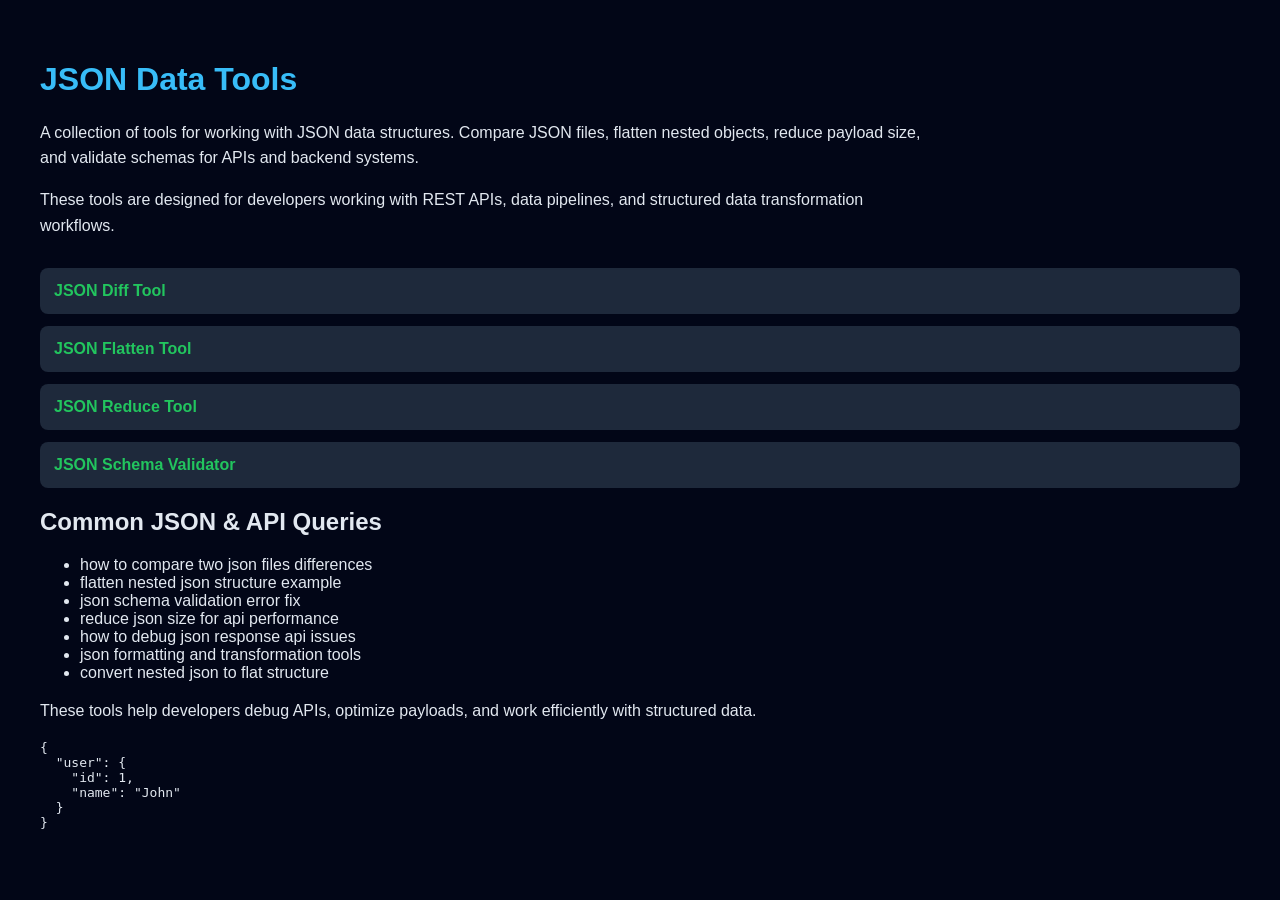
<file: index.html>
<!DOCTYPE html>
<html lang="en">
<head>
  <meta charset="UTF-8">
  <title>JSON Data Tools – Diff, Flatten, Schema & Transformation</title>
  <meta name="viewport" content="width=device-width, initial-scale=1.0">

  <!-- Google verification -->
  <meta name="google-site-verification" content="PkLa_ViOo6FAHpvh8SacceMb95o9tePRdrqLNBz9X1M" />

  <!-- SEO -->
  <meta name="description" content="JSON tools for diff comparison, flattening structures, schema validation, and data transformation for developers and APIs.">
  <meta name="keywords" content="json tools, json diff tool, flatten json structure, json schema validator, json reduce tool, api json debugging">

  <!-- AdSense -->
  <meta name="google-adsense-account" content="ca-pub-XXXXXXXXXXXXXXXX">

  <!-- Open Graph -->
  <meta property="og:title" content="JSON Data Tools – Compare, Flatten & Validate JSON">
  <meta property="og:description" content="Tools to diff, flatten, reduce, and validate JSON data structures.">
  <meta property="og:type" content="website">

  <style>
    body {
      font-family: Arial, sans-serif;
      background: #020617;
      color: #e2e8f0;
      margin: 0;
      padding: 40px;
    }
    h1 {
      color: #38bdf8;
    }
    p {
      max-width: 900px;
      line-height: 1.6;
    }
    .tools {
      margin-top: 30px;
    }
    .tool {
      background: #1e293b;
      padding: 14px;
      margin-bottom: 12px;
      border-radius: 8px;
      transition: 0.2s;
    }
    .tool:hover {
      background: #334155;
    }
    a {
      color: #22c55e;
      text-decoration: none;
      font-weight: bold;
    }
    a:hover {
      text-decoration: underline;
    }
  </style>
</head>
<body>

  <h1>JSON Data Tools</h1>

  <p>
    A collection of tools for working with JSON data structures. Compare JSON files,
    flatten nested objects, reduce payload size, and validate schemas for APIs
    and backend systems.
  </p>

  <p>
    These tools are designed for developers working with REST APIs, data pipelines,
    and structured data transformation workflows.
  </p>

  <div class="tools">

    <div class="tool"><a href="./diff/">JSON Diff Tool</a></div>
    <div class="tool"><a href="./flatten/">JSON Flatten Tool</a></div>
    <div class="tool"><a href="./reduce/">JSON Reduce Tool</a></div>
    <div class="tool"><a href="./schema/">JSON Schema Validator</a></div>

  </div>

  <!-- SEO LONG TAIL -->
  <h2>Common JSON & API Queries</h2>

  <ul>
    <li>how to compare two json files differences</li>
    <li>flatten nested json structure example</li>
    <li>json schema validation error fix</li>
    <li>reduce json size for api performance</li>
    <li>how to debug json response api issues</li>
    <li>json formatting and transformation tools</li>
    <li>convert nested json to flat structure</li>
  </ul>

  <p>
    These tools help developers debug APIs, optimize payloads,
    and work efficiently with structured data.
  </p>

  <!-- snippet SEO -->
  <pre>
{
  "user": {
    "id": 1,
    "name": "John"
  }
}
  </pre>

</body>
</html>
</file>
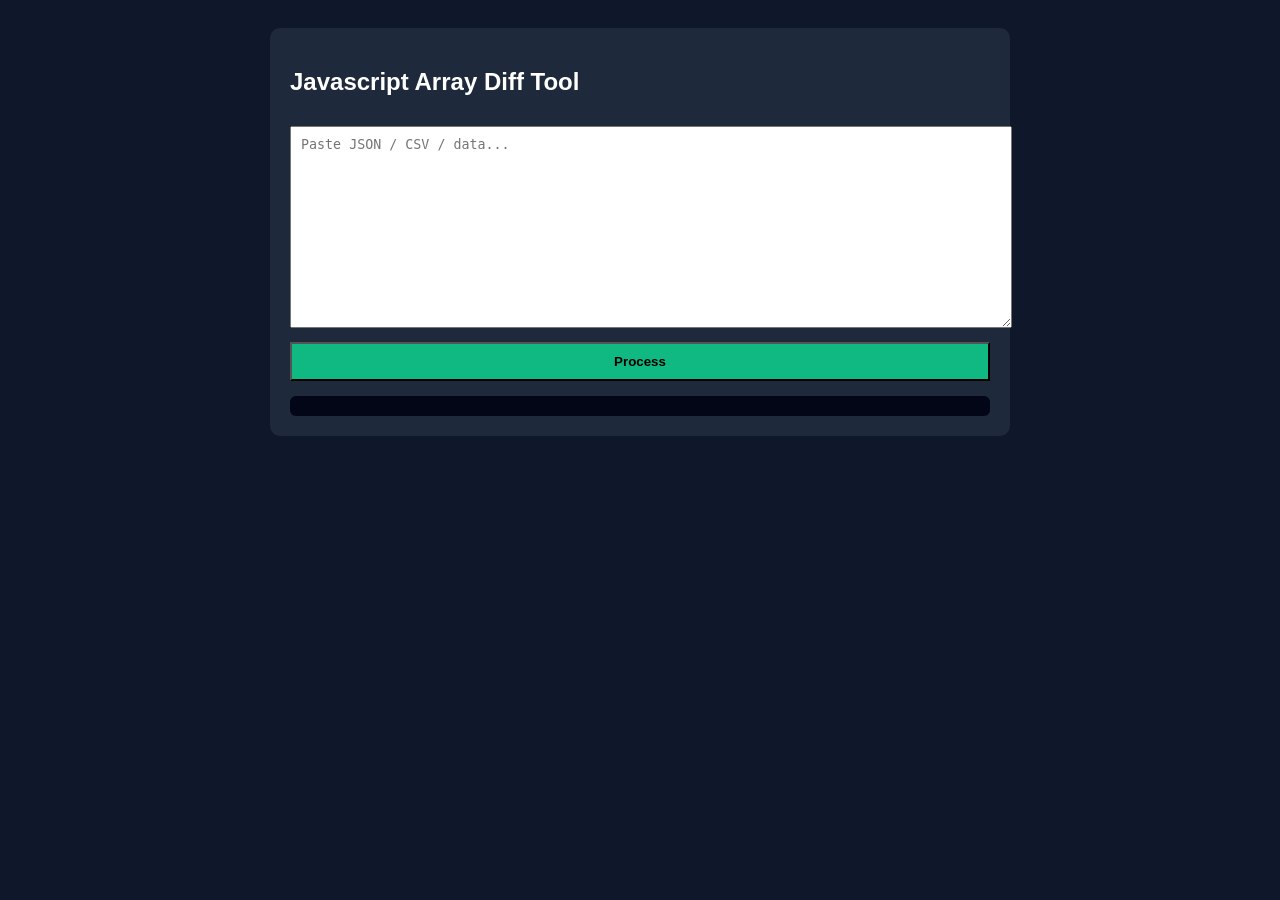
<file: javascript_array_diff_tool/index.html>
<!DOCTYPE html>
<html>
<head>
<meta charset="UTF-8">
<title>javascript_array_diff_tool</title>
<link rel="stylesheet" href="styles.css">
</head>
<body>
<div class="container">
<h2>Javascript Array Diff Tool</h2>

<textarea id="input" placeholder="Paste JSON / CSV / data..."></textarea>

<button onclick="process()">Process</button>

<div id="result"></div>
</div>

<script src="script.js"></script>
</body>
</html>
</file>
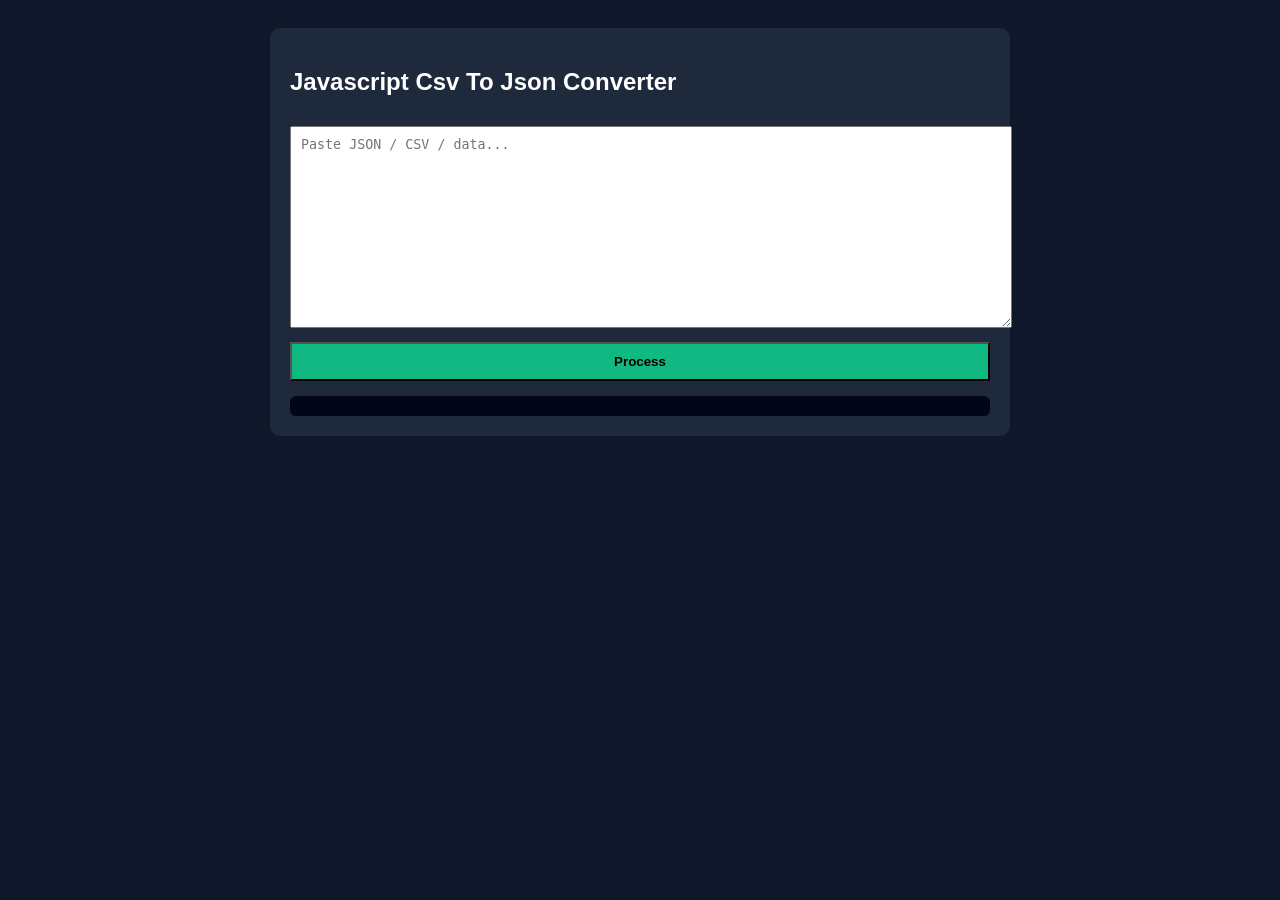
<file: javascript_csv_to_json_converter/index.html>
<!DOCTYPE html>
<html>
<head>
<meta charset="UTF-8">
<title>javascript_csv_to_json_converter</title>
<link rel="stylesheet" href="styles.css">
</head>
<body>
<div class="container">
<h2>Javascript Csv To Json Converter</h2>

<textarea id="input" placeholder="Paste JSON / CSV / data..."></textarea>

<button onclick="process()">Process</button>

<div id="result"></div>
</div>

<script src="script.js"></script>
</body>
</html>
</file>
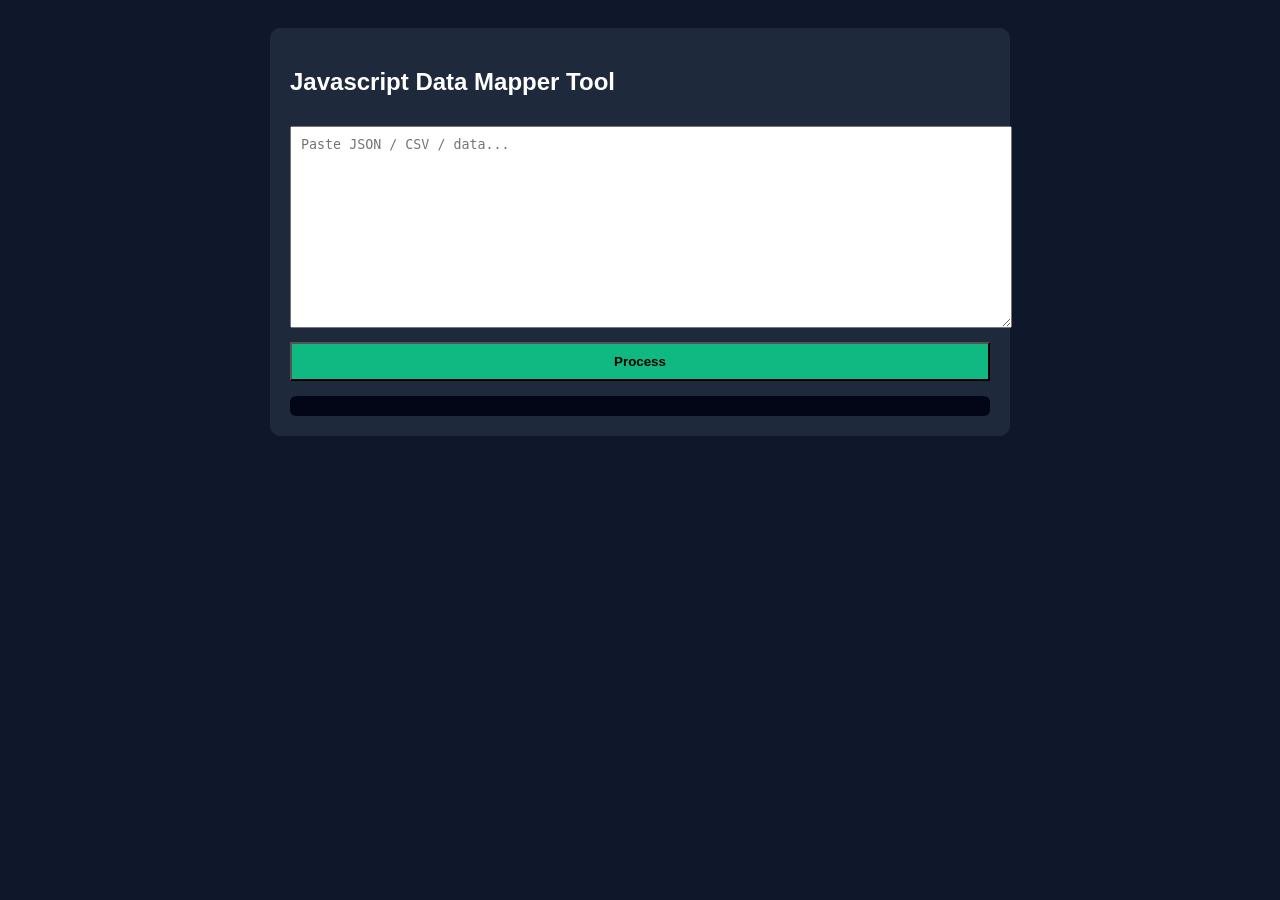
<file: javascript_data_mapper_tool/index.html>
<!DOCTYPE html>
<html>
<head>
<meta charset="UTF-8">
<title>javascript_data_mapper_tool</title>
<link rel="stylesheet" href="styles.css">
</head>
<body>
<div class="container">
<h2>Javascript Data Mapper Tool</h2>

<textarea id="input" placeholder="Paste JSON / CSV / data..."></textarea>

<button onclick="process()">Process</button>

<div id="result"></div>
</div>

<script src="script.js"></script>
</body>
</html>
</file>
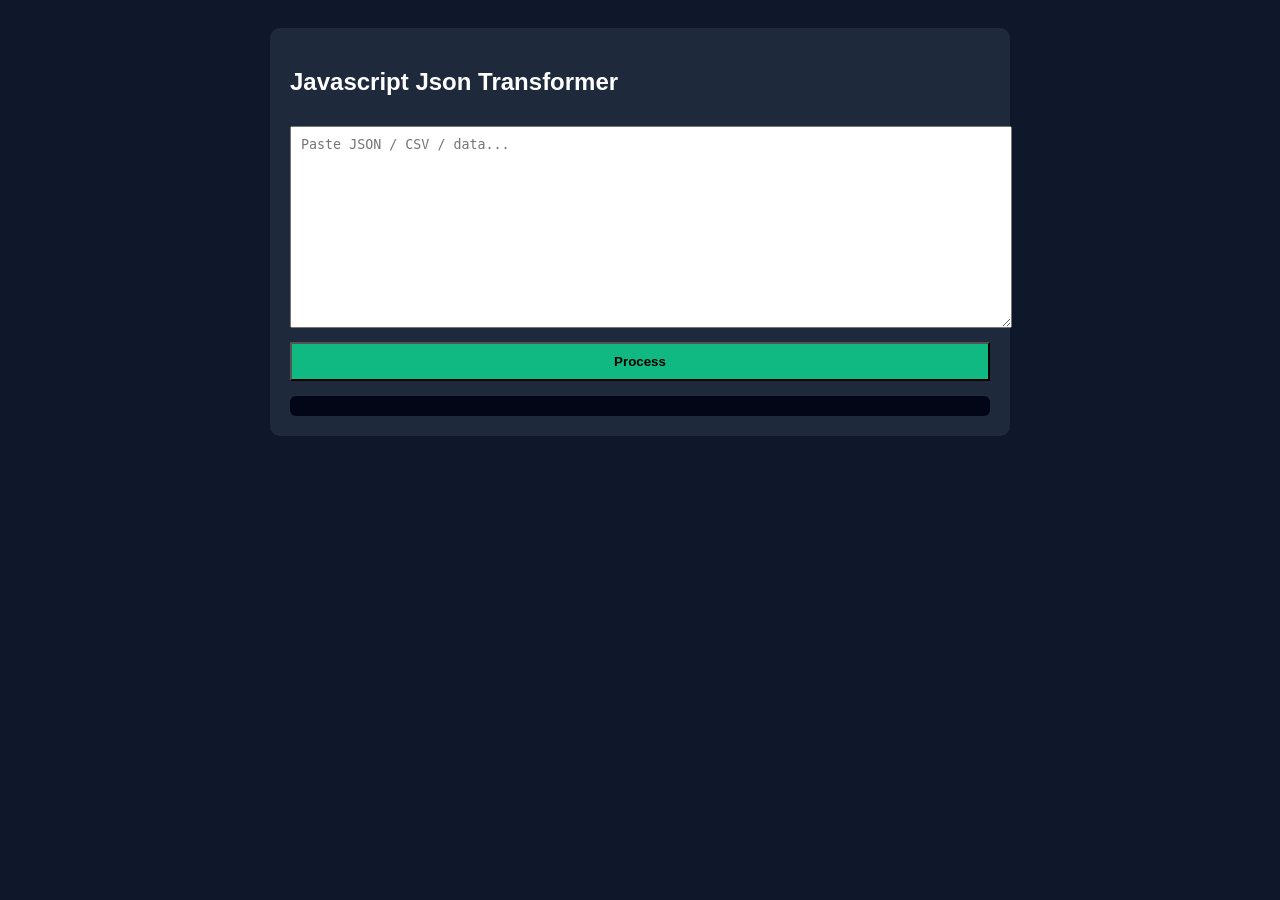
<file: javascript_json_transformer/index.html>
<!DOCTYPE html>
<html>
<head>
<meta charset="UTF-8">
<title>javascript_json_transformer</title>
<link rel="stylesheet" href="styles.css">
</head>
<body>
<div class="container">
<h2>Javascript Json Transformer</h2>

<textarea id="input" placeholder="Paste JSON / CSV / data..."></textarea>

<button onclick="process()">Process</button>

<div id="result"></div>
</div>

<script src="script.js"></script>
</body>
</html>
</file>
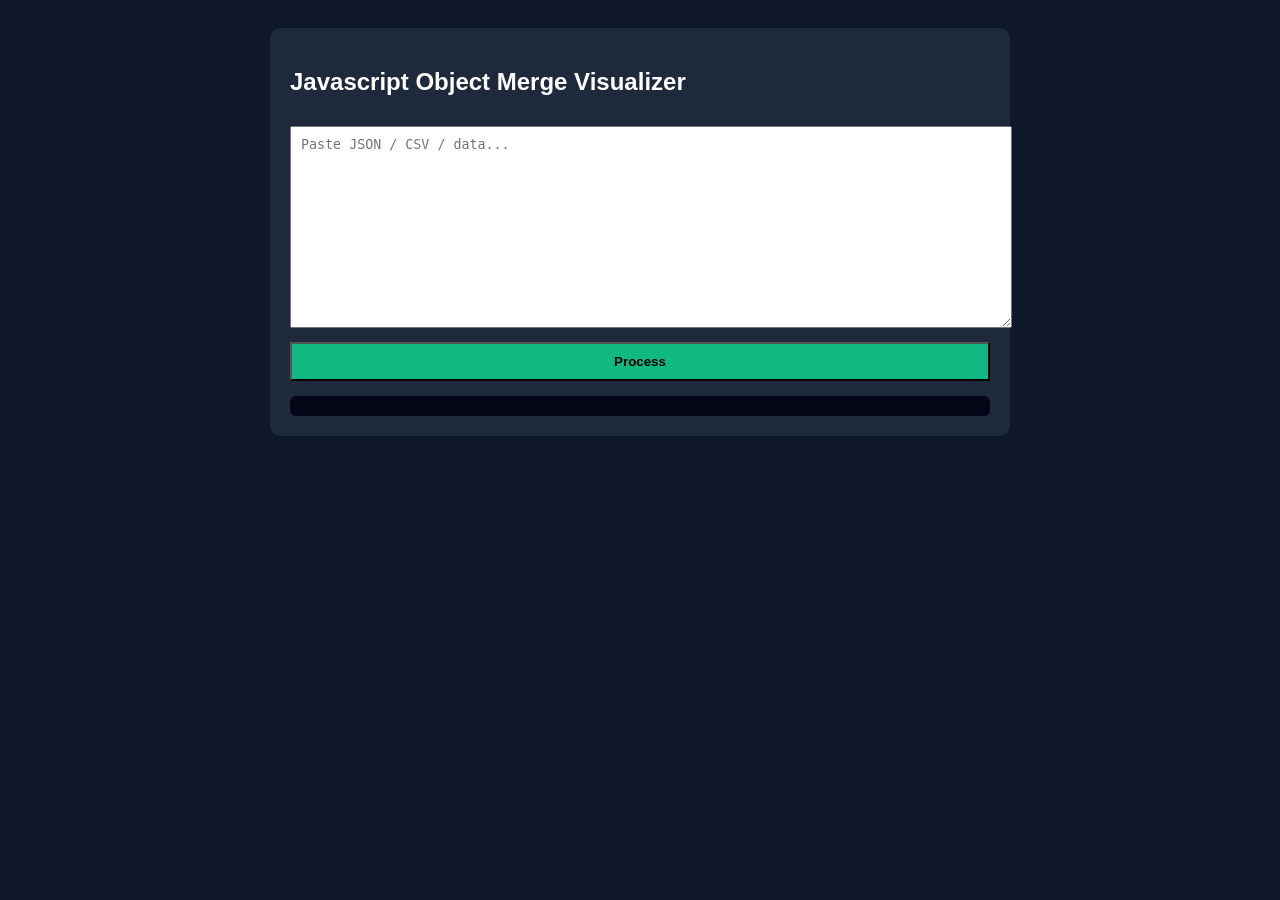
<file: javascript_object_merge_visualizer/index.html>
<!DOCTYPE html>
<html>
<head>
<meta charset="UTF-8">
<title>javascript_object_merge_visualizer</title>
<link rel="stylesheet" href="styles.css">
</head>
<body>
<div class="container">
<h2>Javascript Object Merge Visualizer</h2>

<textarea id="input" placeholder="Paste JSON / CSV / data..."></textarea>

<button onclick="process()">Process</button>

<div id="result"></div>
</div>

<script src="script.js"></script>
</body>
</html>
</file>
<file: javascript_array_diff_tool/styles.css>
body{font-family:Arial;background:#0f172a;color:#fff;padding:20px;}
.container{max-width:700px;margin:auto;background:#1e293b;padding:20px;border-radius:10px;}
textarea{width:100%;height:180px;margin-top:10px;padding:10px;}
button{width:100%;margin-top:10px;padding:10px;background:#10b981;color:#000;font-weight:bold;}
#result{margin-top:15px;background:#020617;padding:10px;border-radius:6px;}
</file>
<file: javascript_csv_to_json_converter/styles.css>
body{font-family:Arial;background:#0f172a;color:#fff;padding:20px;}
.container{max-width:700px;margin:auto;background:#1e293b;padding:20px;border-radius:10px;}
textarea{width:100%;height:180px;margin-top:10px;padding:10px;}
button{width:100%;margin-top:10px;padding:10px;background:#10b981;color:#000;font-weight:bold;}
#result{margin-top:15px;background:#020617;padding:10px;border-radius:6px;}
</file>
<file: javascript_data_mapper_tool/styles.css>
body{font-family:Arial;background:#0f172a;color:#fff;padding:20px;}
.container{max-width:700px;margin:auto;background:#1e293b;padding:20px;border-radius:10px;}
textarea{width:100%;height:180px;margin-top:10px;padding:10px;}
button{width:100%;margin-top:10px;padding:10px;background:#10b981;color:#000;font-weight:bold;}
#result{margin-top:15px;background:#020617;padding:10px;border-radius:6px;}
</file>
<file: javascript_json_transformer/styles.css>
body{font-family:Arial;background:#0f172a;color:#fff;padding:20px;}
.container{max-width:700px;margin:auto;background:#1e293b;padding:20px;border-radius:10px;}
textarea{width:100%;height:180px;margin-top:10px;padding:10px;}
button{width:100%;margin-top:10px;padding:10px;background:#10b981;color:#000;font-weight:bold;}
#result{margin-top:15px;background:#020617;padding:10px;border-radius:6px;}
</file>
<file: javascript_object_merge_visualizer/styles.css>
body{font-family:Arial;background:#0f172a;color:#fff;padding:20px;}
.container{max-width:700px;margin:auto;background:#1e293b;padding:20px;border-radius:10px;}
textarea{width:100%;height:180px;margin-top:10px;padding:10px;}
button{width:100%;margin-top:10px;padding:10px;background:#10b981;color:#000;font-weight:bold;}
#result{margin-top:15px;background:#020617;padding:10px;border-radius:6px;}
</file>
